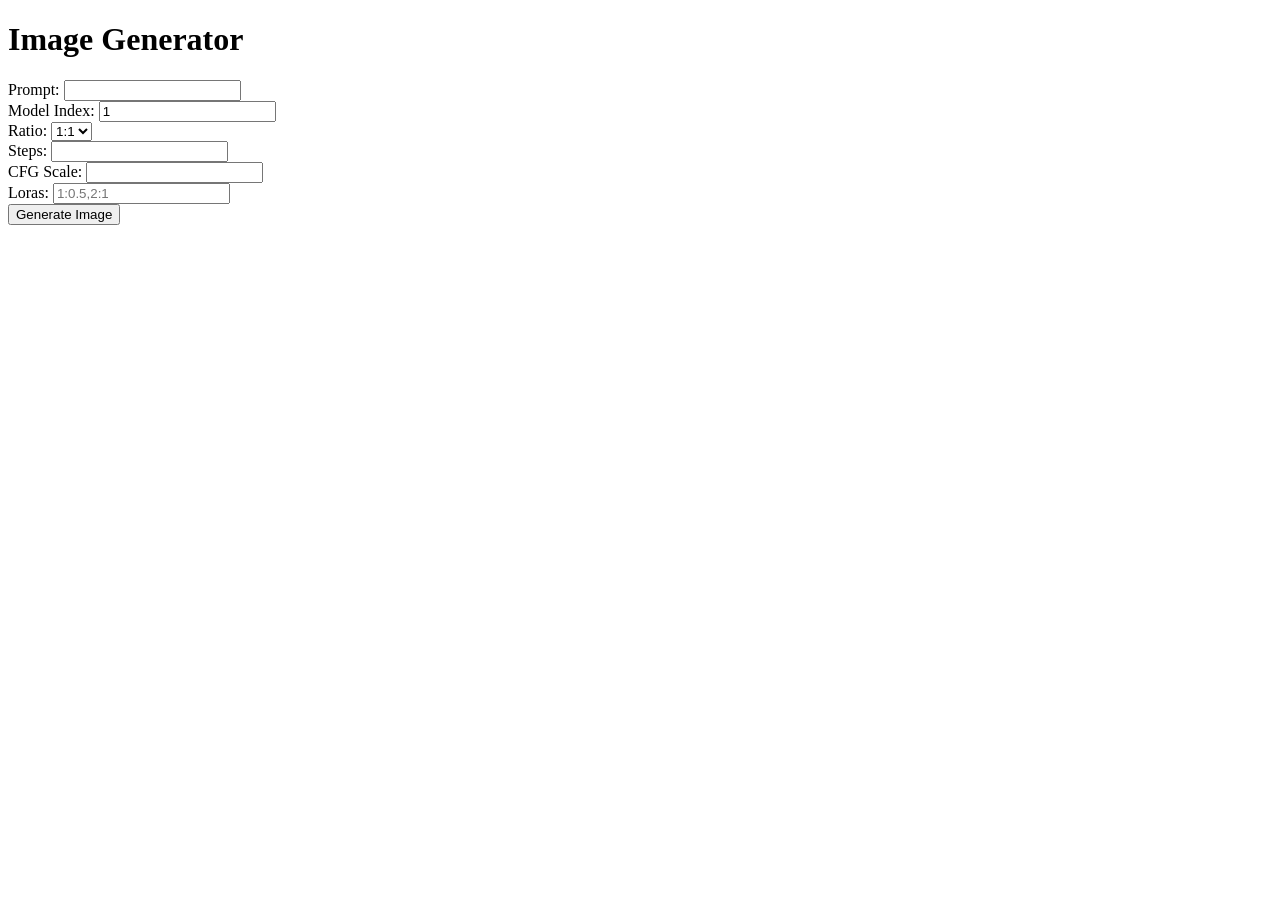
<file: index.html>
<!DOCTYPE html>
<html lang="en">
<head>
  <meta charset="UTF-8">
  <meta name="viewport" content="width=device-width, initial-scale=1.0">
  <title>Image Generator</title>
</head>
<body>
  <h1>Image Generator</h1>
  <form action="/generate-image" method="get">
    <label for="prompt">Prompt:</label>
    <input type="text" id="prompt" name="prompt" required>
    <br>
    <label for="model">Model Index:</label>
    <input type="number" id="model" name="modelIndex" min="1" value="1">
    <br>
    <label for="ratio">Ratio:</label>
    <select id="ratio" name="ratio">
      <option value="1:1">1:1</option>
      <option value="9:7">9:7</option>
      <!-- Ajoutez plus d'options si nécessaire -->
    </select>
    <br>
    <label for="steps">Steps:</label>
    <input type="number" id="steps" name="steps">
    <br>
    <label for="cfg_scale">CFG Scale:</label>
    <input type="number" id="cfg_scale" name="cfg_scale">
    <br>
    <label for="loras">Loras:</label>
    <input type="text" id="loras" name="loras" placeholder="1:0.5,2:1">
    <br>
    <input type="submit" value="Generate Image">
  </form>
</body>
</html>
</file>
